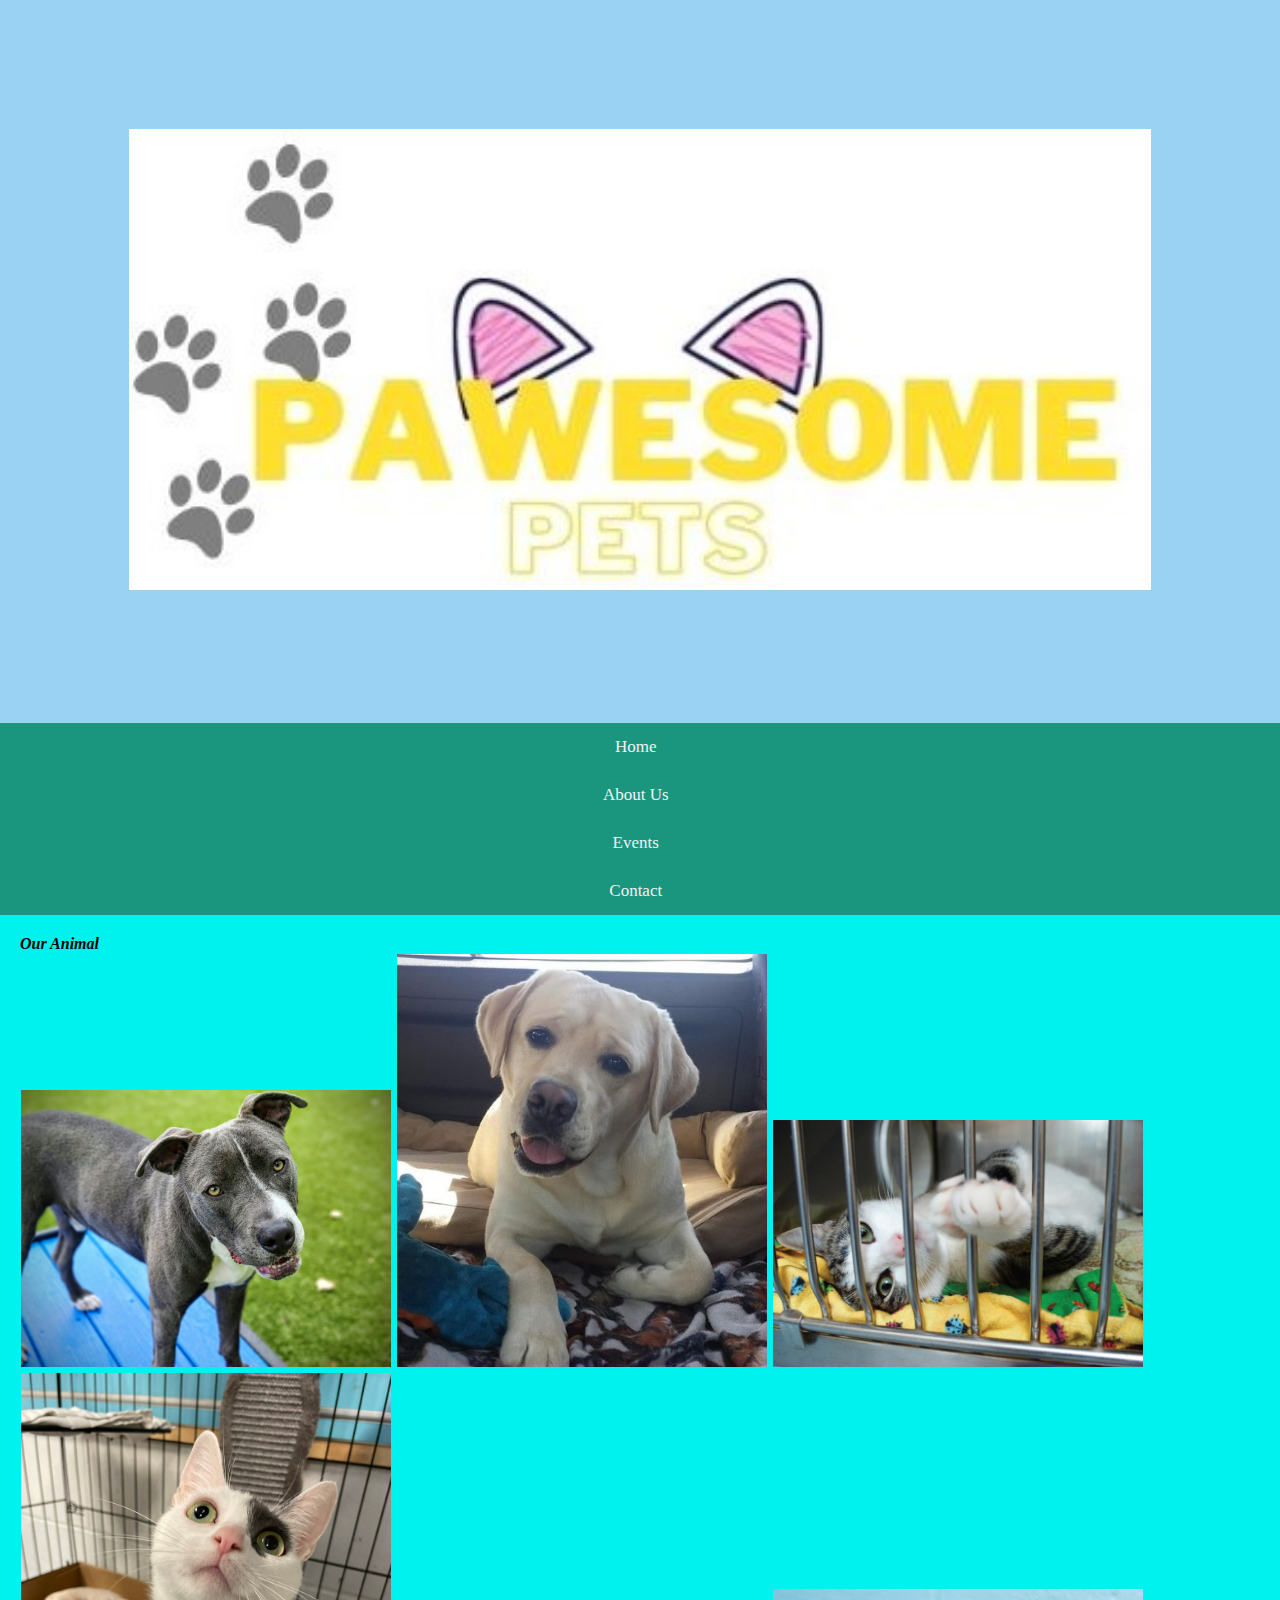
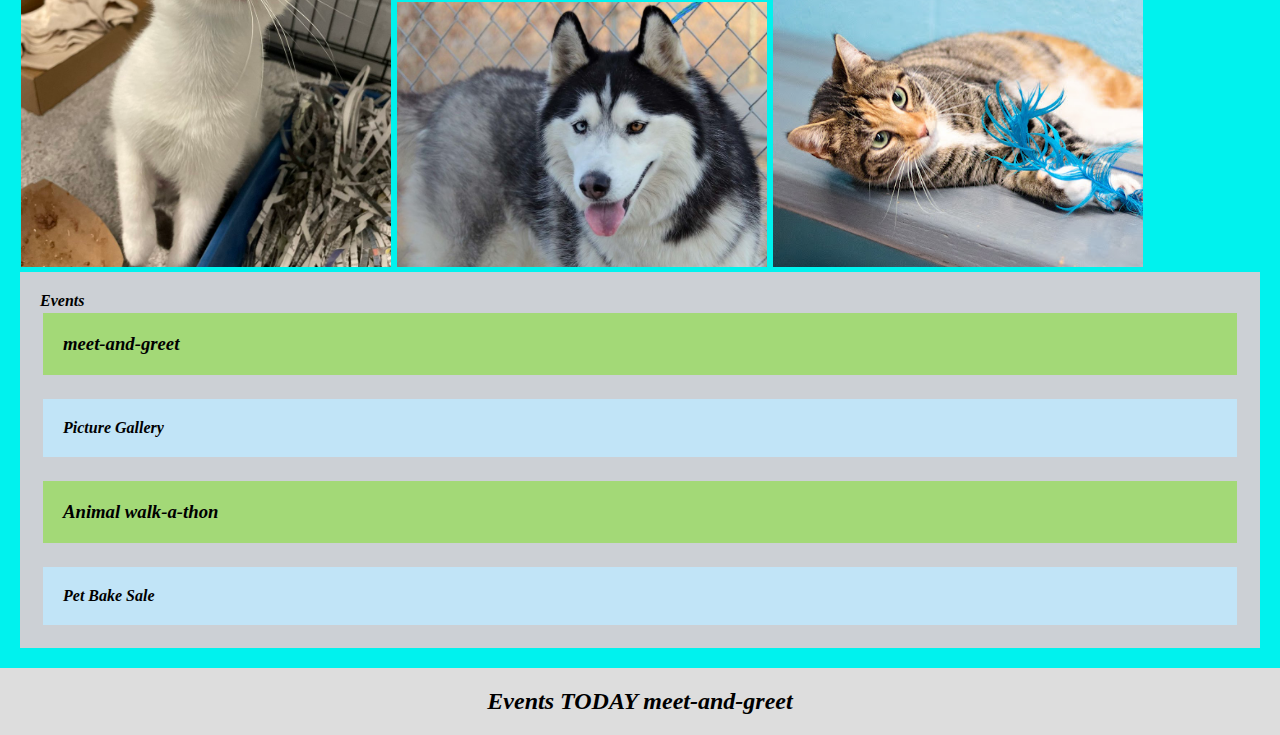
<file: index.html>
<!DOCTYPE html>
<html>
<head>
  <meta charset="UTF-8">
  <meta name="viewport" content="width=device-width, initial-scale=1">
<link rel="stylesheet" href="css/home.css">

</head>
<body>
 
  <div class="header">
    <img src="pictures/Pawesome.jpg"
    style="width:100%">
  </div>

  
  <div class="topnav" id="mytopnav">
    <a href = "index.html">Home &nbsp;</a>
		<a href = "About.html">About Us &nbsp;</a>
		<a href = "Events.html">Events &nbsp;</a>
		<a href = "Contact.html">Contact &nbsp;</a>
    <a href="javascript:void(0);" class="icon" onclick="myFunction()">
    <i class="fa fa-bars">
    </a>
  </div>

  <script>
    function myFunction() {
      var x = document.getElementById("mytopnav");
      if (x.className === "topnav") {
        x.className += " responsive";
      } else {
        x.className = "topnav";
      }
    }
    </script>

  <div class="row">

    <div class="left">
      <p><B>Our Animal</B></p>
      <img src="pictures/126ba065-eb6a-40e6-b91f-b0c378e23c06-Jared_2.jpg"
      style="width:30%">
      <img src="pictures/thumbnail_Watson-e1635181055505.jpg"
      style="width:30%">
      <img src="pictures/2020-10-15-story-05a.jpg"
      style="width:30%">
      <br>
      <img src="pictures/E5KCg1EXMAEsjWa.jpg"
      style="width:30%">
      <img src="pictures/animal-shelter-1@2x-1024x731.jpg"
      style="width:30%">
      <img src="pictures/unnamed.jpg"
      style="width:30%">
    


    

    <div class="side">
      <P><B>Events</B></P>
      <h3> meet-and-greet</h3>
      <br>
      <h4> Picture Gallery</h4>
      <br>
      <h3> Animal walk-a-thon</h3>
      <br>
      <h4> Pet Bake Sale </h4>
    </div>
  </div>

  <div class="footer">
    <h2>Events TODAY meet-and-greet</h2>
  </div>

</body>
</html>
</file>
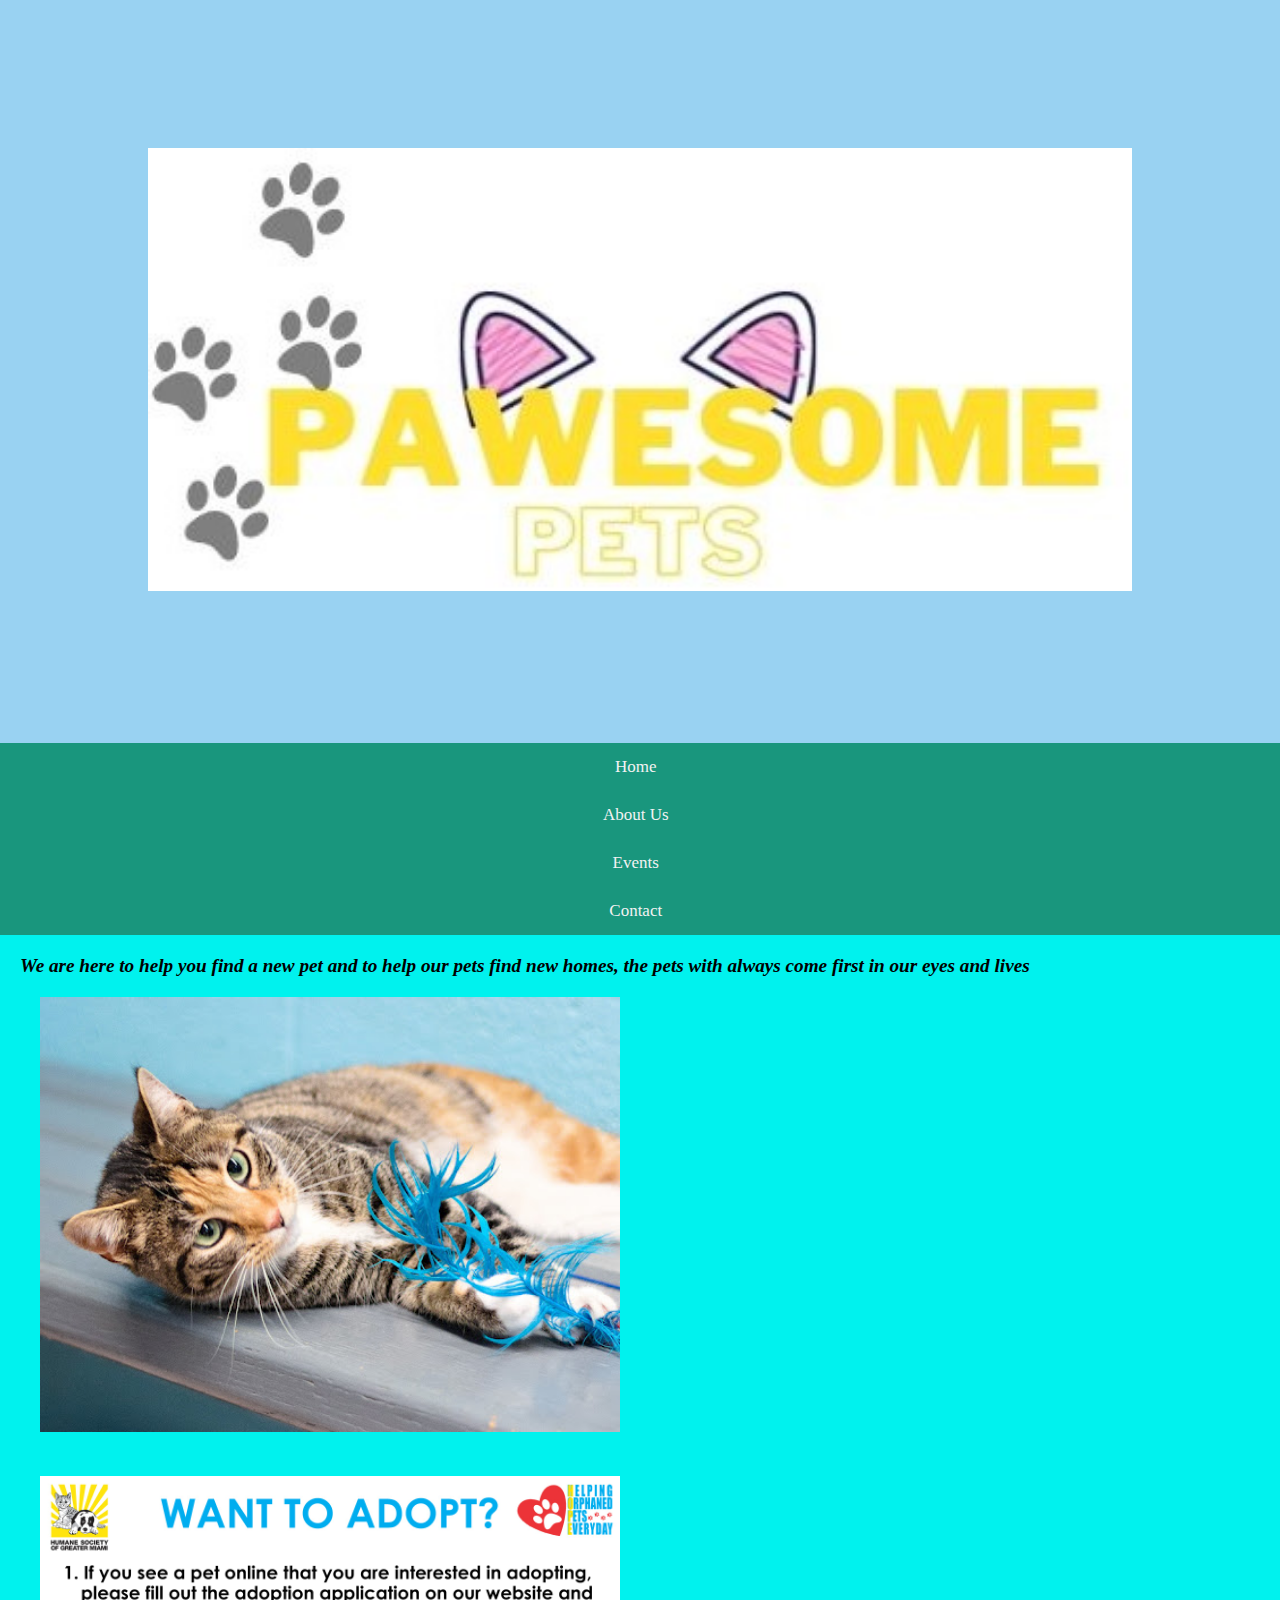
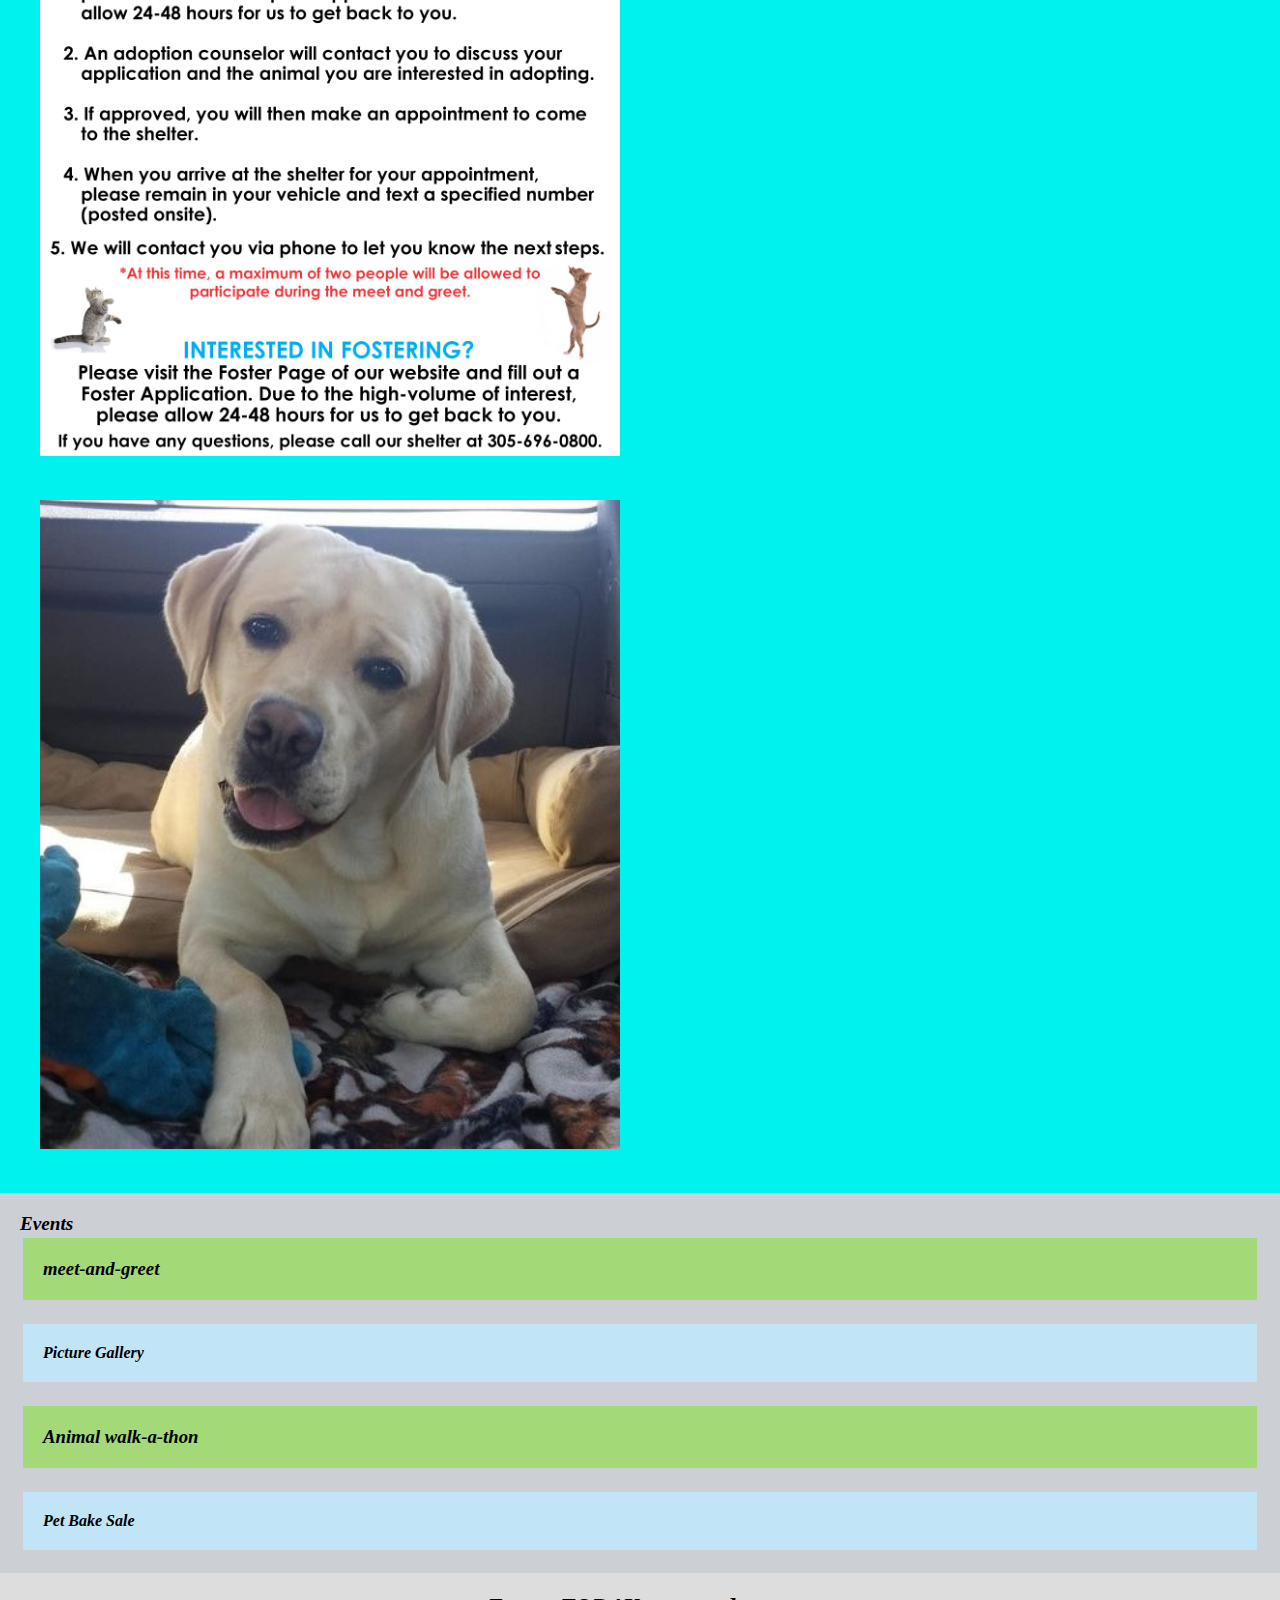
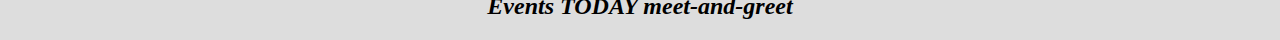
<file: About.html>
<!DOCTYPE html>
<html>
<head>
  <meta charset="UTF-8">
  <meta name="viewport" content="width=device-width, initial-scale=1">
<link rel="stylesheet" href="css/about us.css">

</head>
<body>
  
  <div class="header">
    <img src="pictures/Pawesome.jpg"
    style="width:100%">
  </div>

  
  <div class="topnav" id="mytopnav">
    <a href = "index.html">Home &nbsp;</a>
		<a href = "About.html">About Us &nbsp;</a>
		<a href = "Events.html">Events &nbsp;</a>
		<a href = "Contact.html">Contact &nbsp;</a>
    <a href="javascript:void(0);" class="icon" onclick="myFunction()">
    <i class="fa fa-bars">
    </a>
  </div>

  <script>
    function myFunction() {
      var x = document.getElementById("mytopnav");
      if (x.className === "topnav") {
        x.className += " responsive";
      } else {
        x.className = "topnav";
      }
    }
    </script>


    <div class="left">
 <p><B>We are here to help you find a new pet and to help our pets find new homes, the pets with always come first in our eyes and lives</B></p>
      <img src="pictures/unnamed.jpg"
      style="width:50%">
      <img src="pictures/Adopt-and-Foster-Graphic.jpg"
      style="width:50%">
      <img src="pictures/thumbnail_Watson-e1635181055505.jpg"
      style="width:50%">
    </div>


    

    <div class="side">
      <P><B>Events</B></P>
      <h3> meet-and-greet</h3>
      <br>
      <h4> Picture Gallery</h4>
      <br>
      <h3> Animal walk-a-thon</h3>
      <br>
      <h4> Pet Bake Sale </h4>
      
    </div>
  </div>

  <div class="footer">
    <h2>Events TODAY meet-and-greet</h2>
  </div>

</body>
</html>
</file>
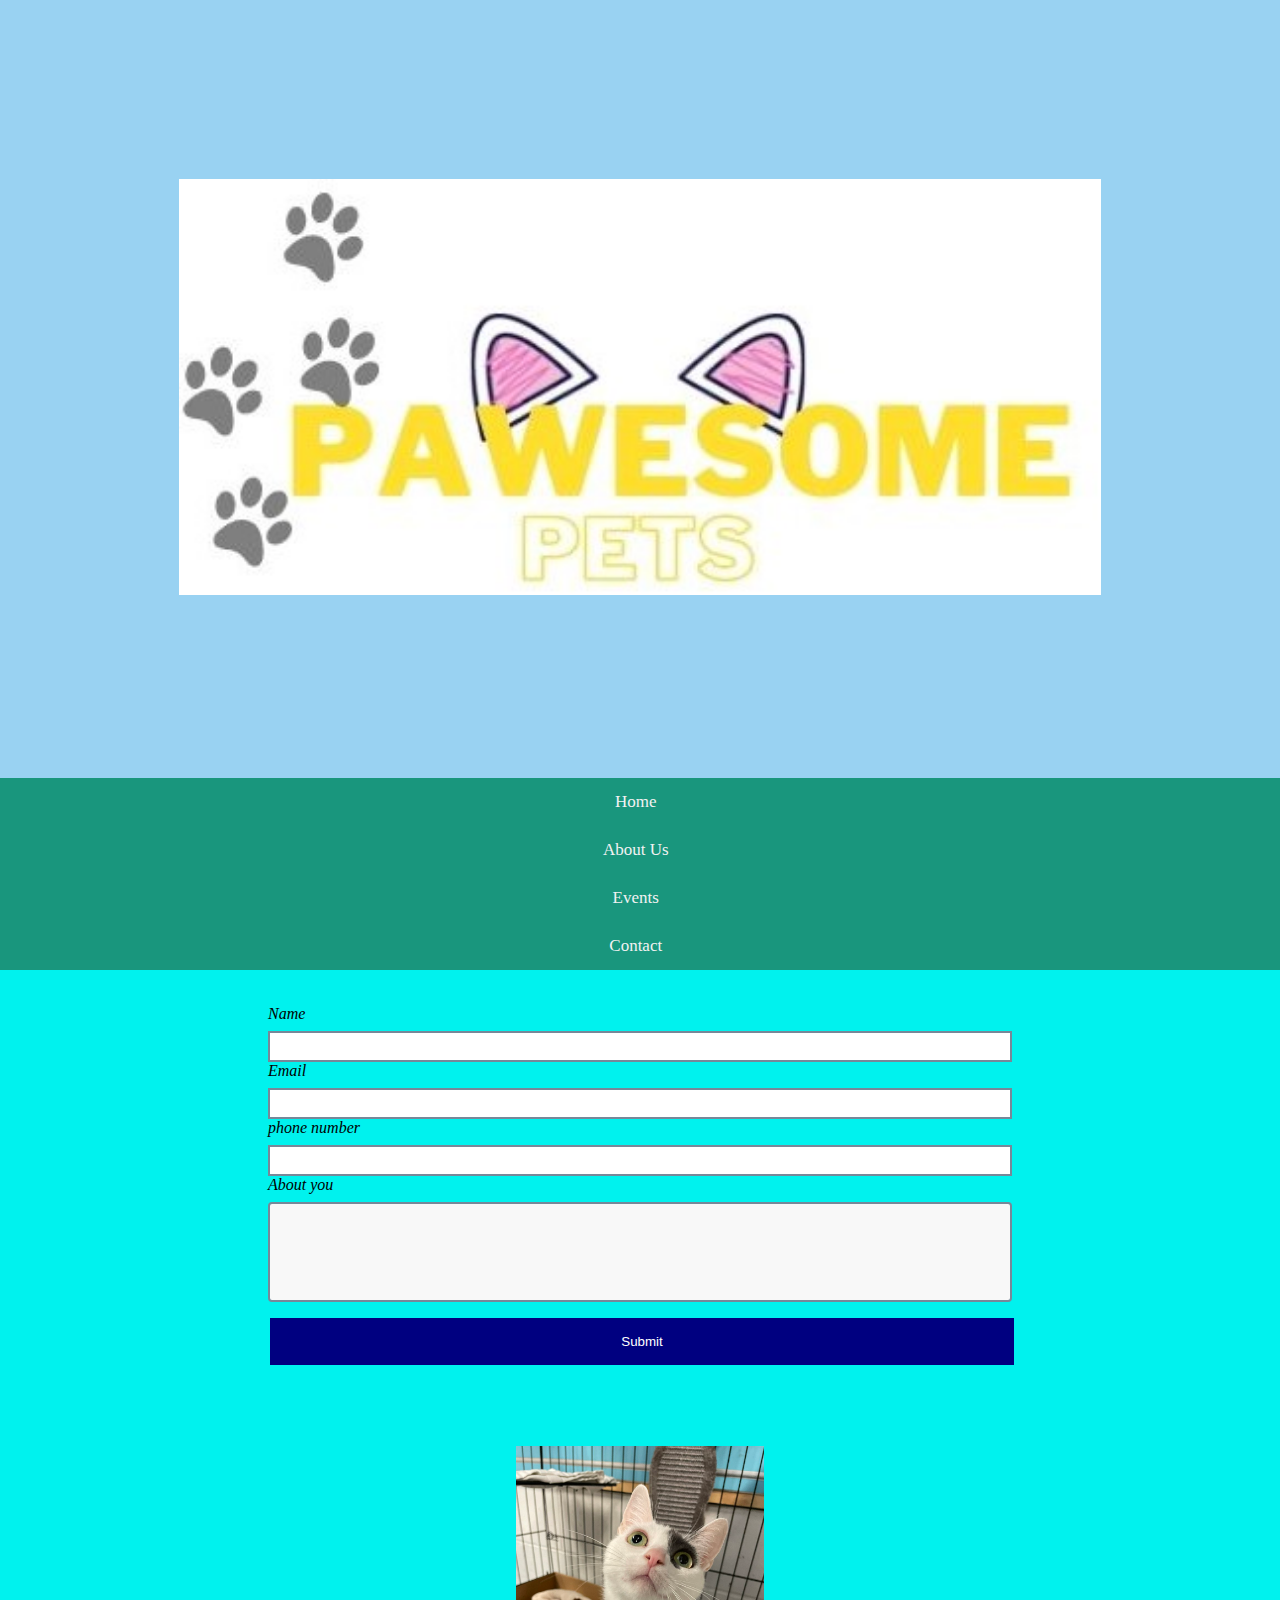
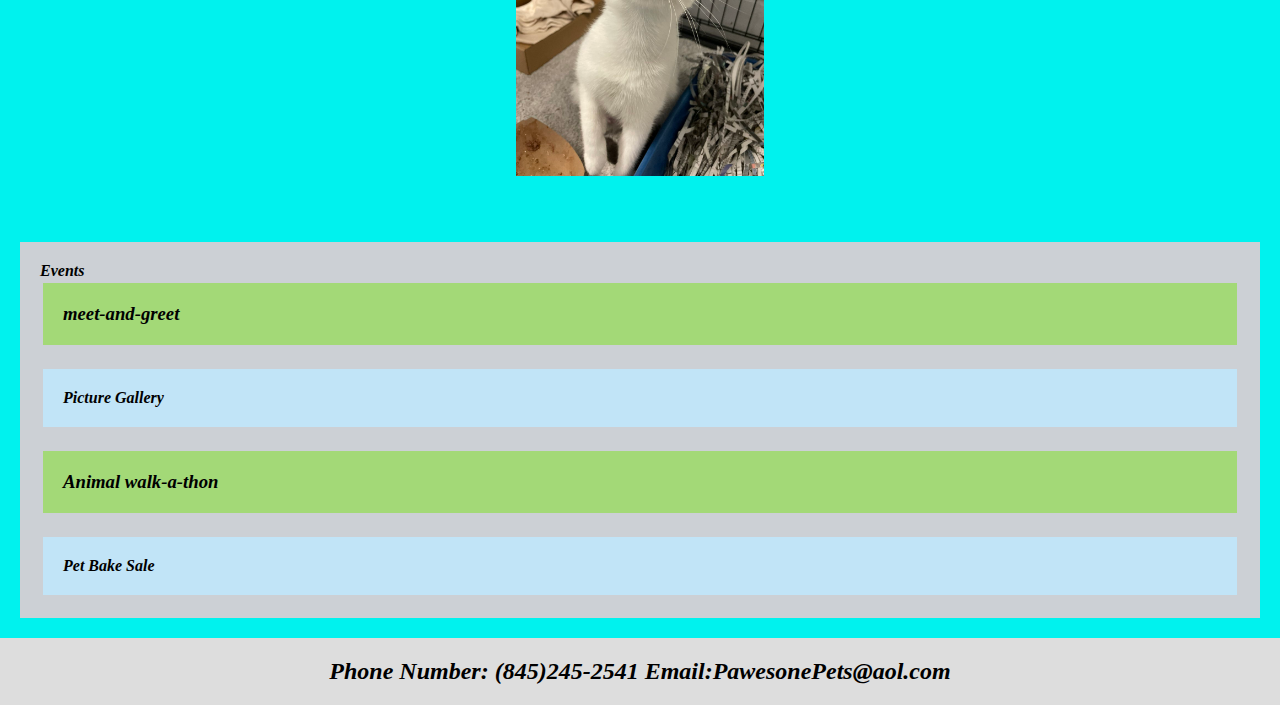
<file: Contact.html>
<!DOCTYPE html>
<html>
<head>
  <meta charset="UTF-8">
  <meta name="viewport" content="width=device-width, initial-scale=1">
<link rel="stylesheet" href="css/contact.css">

</head>
<body>
  <div class="header">
    <img src="pictures/Pawesome.jpg"
    style="width:100%">
  </div>

  <div class="topnav" id="mytopnav">
    <a href = "index.html">Home &nbsp;</a>
		<a href = "About.html">About Us &nbsp;</a>
		<a href = "Events.html">Events &nbsp;</a>
		<a href = "Contact.html">Contact &nbsp;</a>
    <a href="javascript:void(0);" class="icon" onclick="myFunction()">
    <i class="fa fa-bars">
    </a>
  </div>

  <script>
    function myFunction() {
      var x = document.getElementById("mytopnav");
      if (x.className === "topnav") {
        x.className += " responsive";
      } else {
        x.className = "topnav";
      }
    }
    </script>



    <div class="left">
      <form>
        <label for="name"> Name</label>
        <input type="text" id="name" name="name">
        
        <label for="Email">Email</label>
        <input type="text" id="Email" name="Email">
        
<label for="phone">phone number</label>
        <input type="text" id="Phone Number" name="Phone">
  
        <label for="about">About you</label>
        <textarea id="text"> </textarea>
        <input type="submit" value="Submit">
      </form>
      <div class="img1">
      <img src="pictures/E5KCg1EXMAEsjWa.jpg"
      style="width:30%">
    </div>
 

    <div class="side">
      <P><B>Events</B></P>
      <h3> meet-and-greet</h3>
      <br>
      <h4> Picture Gallery</h4>
      <br>
      <h3> Animal walk-a-thon</h3>
      <br>
      <h4> Pet Bake Sale </h4>
    </div>
  </div>

  <div class="footer">
    <h2>Phone Number: (845)245-2541 Email:PawesonePets@aol.com</h2>
  </div>

</body>
</html>
</file>
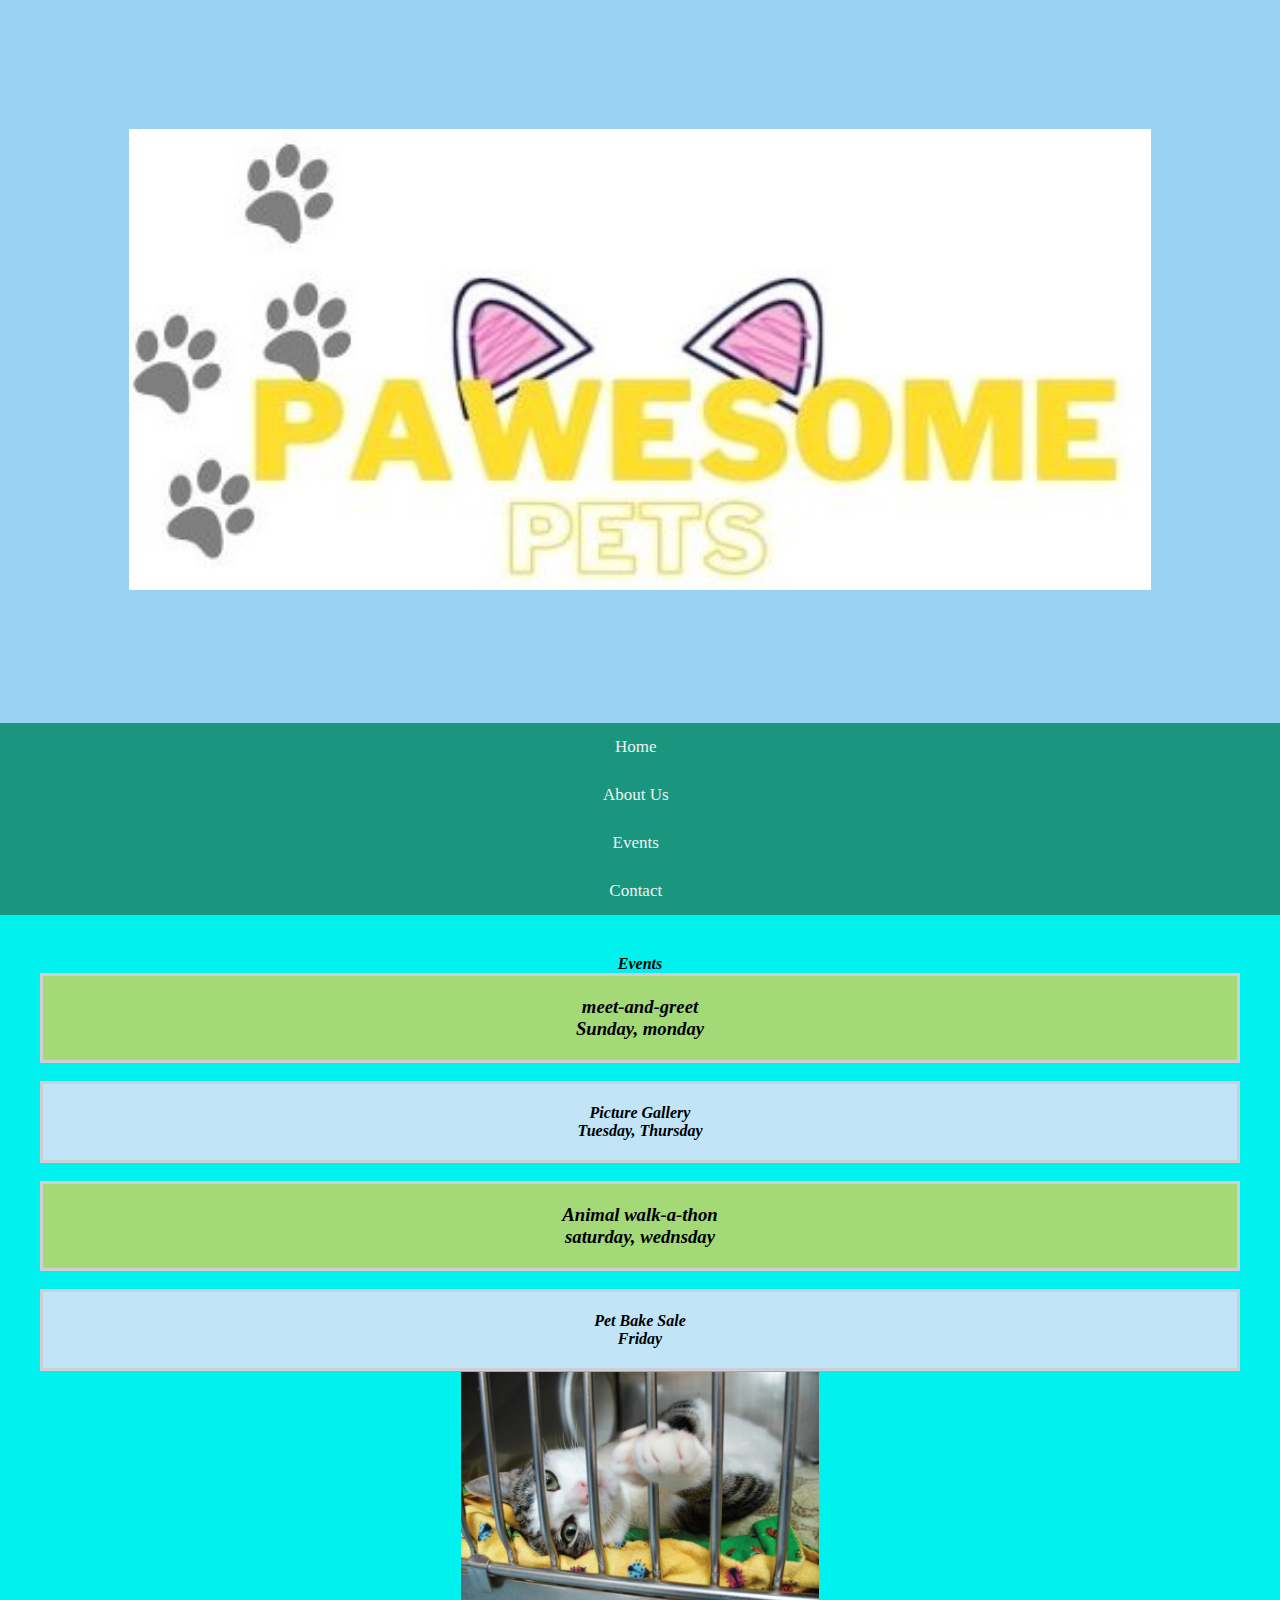
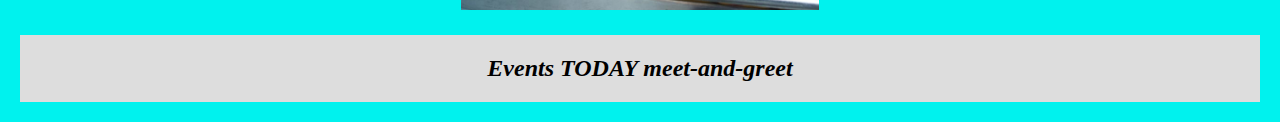
<file: Events.html>
<!DOCTYPE html>
<html>
<head>
  <meta charset="UTF-8">
  <meta name="viewport" content="width=device-width, initial-scale=1">
<link rel="stylesheet" href="css/events.css">

</head>
<body>
  <!-- Header -->
  <!--col-12  -->
  <div class="header">
    <img src="pictures/Pawesome.jpg"
    style="width:100%">
  </div>

  <div class="topnav" id="mytopnav">
    <a href = "index.html">Home &nbsp;</a>
		<a href = "About.html">About Us &nbsp;</a>
		<a href = "Events.html">Events &nbsp;</a>
		<a href = "Contact.html">Contact &nbsp;</a>
    <a href="javascript:void(0);" class="icon" onclick="myFunction()">
    <i class="fa fa-bars">
    </a>
  </div>

  <script>
    function myFunction() {
      var x = document.getElementById("mytopnav");
      if (x.className === "topnav") {
        x.className += " responsive";
      } else {
        x.className = "topnav";
      }
    }
    </script>



    <div class="left">
        <div class="left">
      <P><B>Events</B></P>
      <h3><P>meet-and-greet</P> Sunday, monday</p>
      </h3>
      <br>
      <h4><P>Picture Gallery</P>
      <p>Tuesday, Thursday</p> </h4>
      <br>
      <h3><p>Animal walk-a-thon</p> <p>saturday, wednsday</p> </h3>
      <br>
      <h4><P>Pet Bake Sale</P>  <P>Friday</P></h4>
      <img src="pictures/2020-10-15-story-05a.jpg"
      style="width:30%">
  </div>
    


  
  
  <div class="footer">
    <h2>Events TODAY meet-and-greet</h2>
  </div>

</body>
</html>
</file>
<file: css/home.css>
*{
  margin: 0; padding: 0; border: 0;
    box-sizing: border-box;
}

.row {  
  display: flexbox;
  flex-wrap: wrap;
}

body{
font-family: Cambria, Cochin, Georgia, Times, 'Times New Roman', serif;
margin: 0;

}


 .header{
  padding: 10%;
text-align: center;
background: #99d2f2;
color: black;
}

.topnav {
  overflow: hidden;
  background-color:#19967d;
}

.topnav a {
  text-align: center;
  display: block;
  color: #f2f2f2;
  text-align: center;
  padding: 14px 16px;
  text-decoration: none;
  font-size: 17px;
}

.topnav a:hover {
  background-color: #ddd;
  color: black;
}

.topnav a.active {
  background-color: #04AA6D;
  color: white;
}

.topnav .icon {
  display: none;
  background-color: white;
}

img{
padding: 1px;

}

h3{
color: black;
background-color: #a3d977;
border:solid #ccd0d5;
padding: 20px;
}


h4{
border:solid #ccd0d5;
background-color: #c1e4f7;
padding: 20px;
}





 .left{
    padding:20px;
    flex: 70%;
background-color: #00f2ee;

 }
 
 .side{   
 padding: 20px;
    flex: 30%;
    background-color:#ccd0d5;

 }

 .footer {
  padding: 20px;
  text-align: center;
  background: #ddd;
  flex: auto;
}

@media screen and (max-width: 600px) {
  .left,.side,.footer,.header,.img {   
    flex-direction: column;
  
  }

    @media screen and (max-width: 600px) {
      .topnav a:not(:first-child) {display: none;}
      .topnav a.icon {
        float: right;
        display: block;
      }
    }
    
    @media screen and (max-width: 600px) {
      .topnav.responsive {position: relative;}
      .topnav.responsive .icon {
        position: absolute;
        right: 0;
        top: 0;
      }
      .topnav.responsive a {
        float: none;
        display: block;
        text-align: left;
      }
    }

  .side{
    display: none;
  }
  }
</file>
<file: css/about us.css>
*{
    margin: 0; padding: 0; border: 0;
      box-sizing: border-box;
  }

  .row {  
    display: flexbox;
    flex-wrap: wrap;
  }

body{
font-family: Cambria, Cochin, Georgia, Times, 'Times New Roman', serif;
margin: 0;


}

p{
font-size: larger;   
}
 .header{
  padding: 10%;
text-align: center;
background: #99d2f2;
color: black;
}

.topnav {
  overflow: hidden;
  background-color:#19967d;
}

.topnav a {
  text-align: center;
  display: block;
  color: #f2f2f2;
  text-align: center;
  padding: 14px 16px;
  text-decoration: none;
  font-size: 17px;
}

.topnav a:hover {
  background-color: #ddd;
  color: black;
}

.topnav a.active {
  background-color: #04AA6D;
  color: white;
}

.topnav .icon {
  display: none;
  background-color: white;
}


img{
padding: 20px;
}


h3{
color: black;
background-color: #a3d977;
border:solid #ccd0d5;
padding: 20px;
}


h4{
border:solid #ccd0d5;
background-color: #c1e4f7;
padding: 20px;
}

 .left{
        padding:20px;
        flex: 70%;
    background-color: #00f2ee;
    
     }
 
 
  
 .side{   
 padding: 20px;
    flex: 30%;
    background-color:#ccd0d5;

 }


.footer {
    padding: 20px;
    text-align: center;
    background: #ddd;
    flex: auto;
    position: relative;
  }


  @media screen and (max-width: 600px) {
    .left,.side,.footer,.header,.img {   
      flex-direction: column;
     padding-bottom: 55px;
    }
    img{
      display: inline-block;
    position: relative;
    margin-right: 5px;
    overflow: hidden;
    }
  
      @media screen and (max-width: 600px) {
        .topnav a:not(:first-child) {display: none;}
        .topnav a.icon {
          float: right;
          display: block;
        }
      }
      
      @media screen and (max-width: 600px) {
        .topnav.responsive {position: relative;}
        .topnav.responsive .icon {
          position: absolute;
          right: 0;
          top: 0;
        }
        .topnav.responsive a {
          float: none;
          display: block;
          text-align: left;
        }
      }
  
    .side{
      display: none;
    }
    }
</file>
<file: css/contact.css>
*{
  margin: 0; padding: 0; border: 0;
    box-sizing: border-box;
}

.row {  
  display: flexbox;
  flex-wrap: wrap;
}

body{
font-family: Cambria, Cochin, Georgia, Times, 'Times New Roman', serif;
margin: 0;

}


 .header{
padding: 10%;
text-align: center;
background: #99d2f2;
color: black;

}

.topnav {
  overflow: hidden;
  background-color:#19967d;
}

.topnav a {
  text-align: center;
  display: block;
  color: #f2f2f2;
  text-align: center;
  padding: 14px 16px;
  text-decoration: none;
  font-size: 17px;
}

.topnav a:hover {
  background-color: #ddd;
  color: black;
}

.topnav a.active {
  background-color: #04AA6D;
  color: white;
}

.topnav .icon {
  display: none;
  background-color: white;
}


img{
  padding: 5%;
  text-align: center;
  }
.img1{
text-align: center;
}

  .left{
    padding:20px;
    flex: 70%;
background-color: #00f2ee;

 }

h3{
color: black;
background-color: #a3d977;
border:solid #ccd0d5;
padding: 20px;
}


h4{
border:solid #ccd0d5;
background-color: #c1e4f7;
padding: 20px;
}

 
.side{   
  padding: 20px;
     flex: 30%;
     background-color:#ccd0d5;
 
  }

 form{
    margin: 15px;
   width :60%;
   margin-left:auto;
   margin-right:auto;
 }
 
     input[type=text] {
   width: 100%;
   padding-top: 12px; right: 20px;
   margin-top: 8px; right: 0;
   box-sizing: border-box;
   border: 2px solid lightslategray;
 }
 
 textarea {
   width: 100%;
    height: 100px;
     padding-top:  12px; right:20px;
     margin: 8px 0;
     box-sizing: border-box;
     border: 2px solid lightslategray;
     border-radius: 4px;
     background-color: #f8f8f8;
     font-size: 16px;
     resize: none;
 }
 
  input[type=submit]{
    width:100%;
   background-color:navy;
     border:none;
     color:white;
     padding:16px 32px;
     text-decoration: none;
     margin: 4px 2px;
     cursor: pointer;
 }
 


.footer {
  padding: 20px;
  text-align: center;
  background: #ddd;
  flex: auto;
}

@media screen and (max-width: 600px) {
  .left,.side,.footer,.header,.img {   
    flex-direction: column;
  }

    @media screen and (max-width: 600px) {
      .topnav a:not(:first-child) {display: none;}
      .topnav a.icon {
        float: right;
        display: block;
      }
    }
    
    @media screen and (max-width: 600px) {
      .topnav.responsive {position: relative;}
      .topnav.responsive .icon {
        position: absolute;
        right: 0;
        top: 0;
      }
      .topnav.responsive a {
        float: none;
        display: block;
        text-align: left;
      }
    }

  .side{
    display: none;
  }
  }
</file>
<file: css/events.css>
*{
    margin: 0; padding: 0; border: 0;
      box-sizing: border-box;
  }
  


  .row {  
    display: flexbox;
    flex-wrap: wrap;
  }

body{
font-family: Cambria, Cochin, Georgia, Times, 'Times New Roman', serif;
margin: 0;
background-color: #99d2f2;
text-align: center;
}


 .header{
padding: 10%;
text-align: center;
background: #99d2f2;
color: black;
}





.topnav {
  overflow: hidden;
  background-color:#19967d;
}

.topnav a {
  text-align: center;
  display: block;
  color: #f2f2f2;
  text-align: center;
  padding: 14px 16px;
  text-decoration: none;
  font-size: 17px;
}

.topnav a:hover {
  background-color: #ddd;
  color: black;
}

.topnav a.active {
  background-color: #04AA6D;
  color: white;
}

.topnav .icon {
  display: none;
  background-color: white;
}

    
    img{
    padding: 1px;
    
    }


h3{
color: black;
background-color: #a3d977;
border:solid #ccd0d5;

padding: 20px;
}


h4{
border:solid #ccd0d5;
background-color: #c1e4f7;

padding: 20px;
}
.left{
    padding:20px;
    flex: 70%;
background-color: #00f2ee;

 }
  
 .side{   
    padding: 20px;
       flex: 30%;
       background-color:#ccd0d5;
   
    }
    .footer {
        padding: 20px;
        text-align: center;
        background: #ddd;
        flex: auto;
      }



.row{
width: 100%;
}

@media screen and (max-width: 600px) {
  .left,.side,.footer,.header,.img {   
    flex-direction: column;
  }

    @media screen and (max-width: 600px) {
      .topnav a:not(:first-child) {display: none;}
      .topnav a.icon {
        float: right;
        display: block;
      }
    }
    
    @media screen and (max-width: 600px) {
      .topnav.responsive {position: relative;}
      .topnav.responsive .icon {
        position: absolute;
        right: 0;
        top: 0;
      }
      .topnav.responsive a {
        float: none;
        display: block;
        text-align: left;
      }
    }

  .side{
    display: none;
  }
  }
</file>
